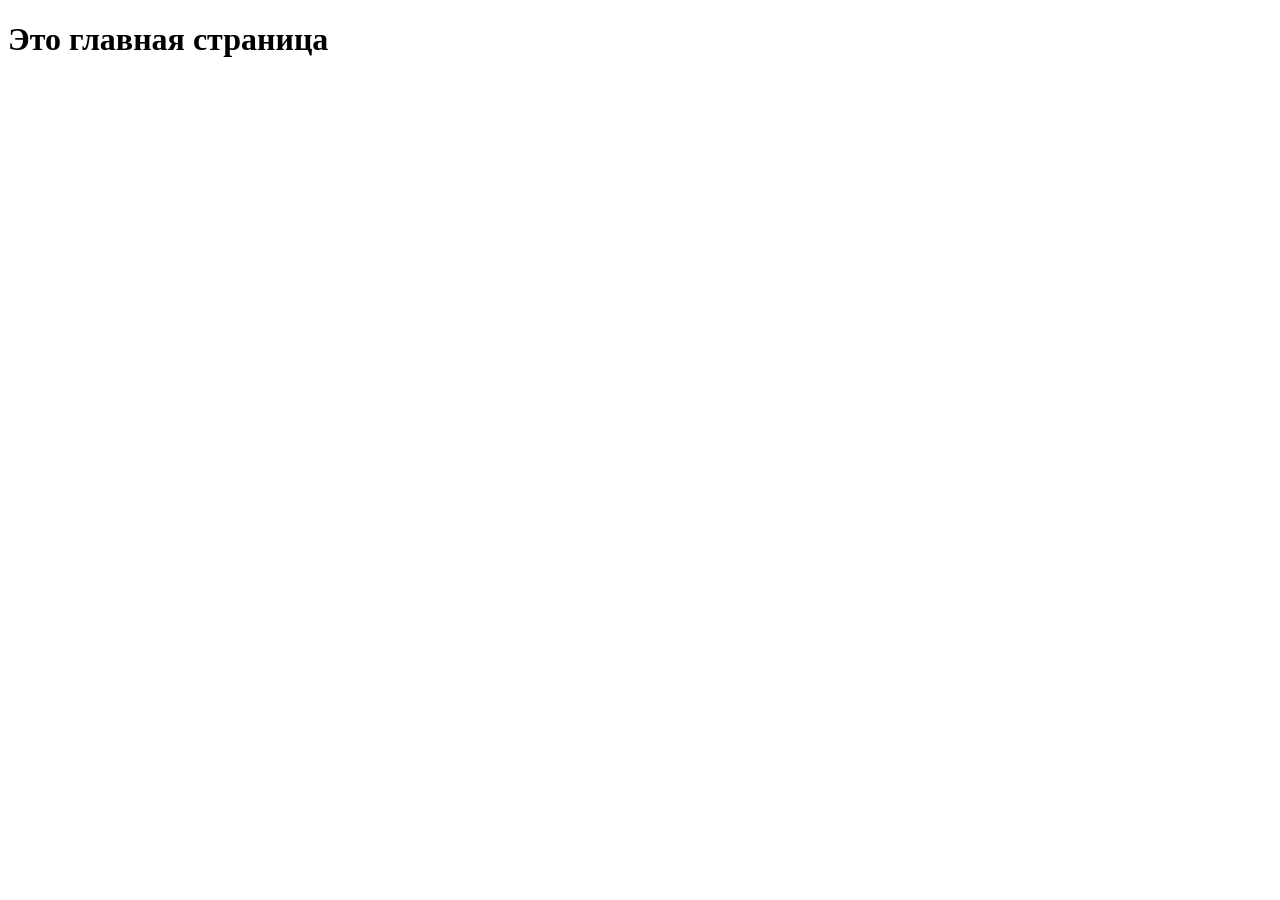
<file: index.html>
<!doctype html>
<html lang="en">
<head>
    <meta charset="UTF-8">
    <meta name="viewport"
          content="width=device-width, user-scalable=no, initial-scale=1.0, maximum-scale=1.0, minimum-scale=1.0">
    <meta http-equiv="X-UA-Compatible" content="ie=edge">
    <title>Главная страница</title>
</head>
<body>
    <h1>Это главная страница</h1>
</body>
</html>
</file>
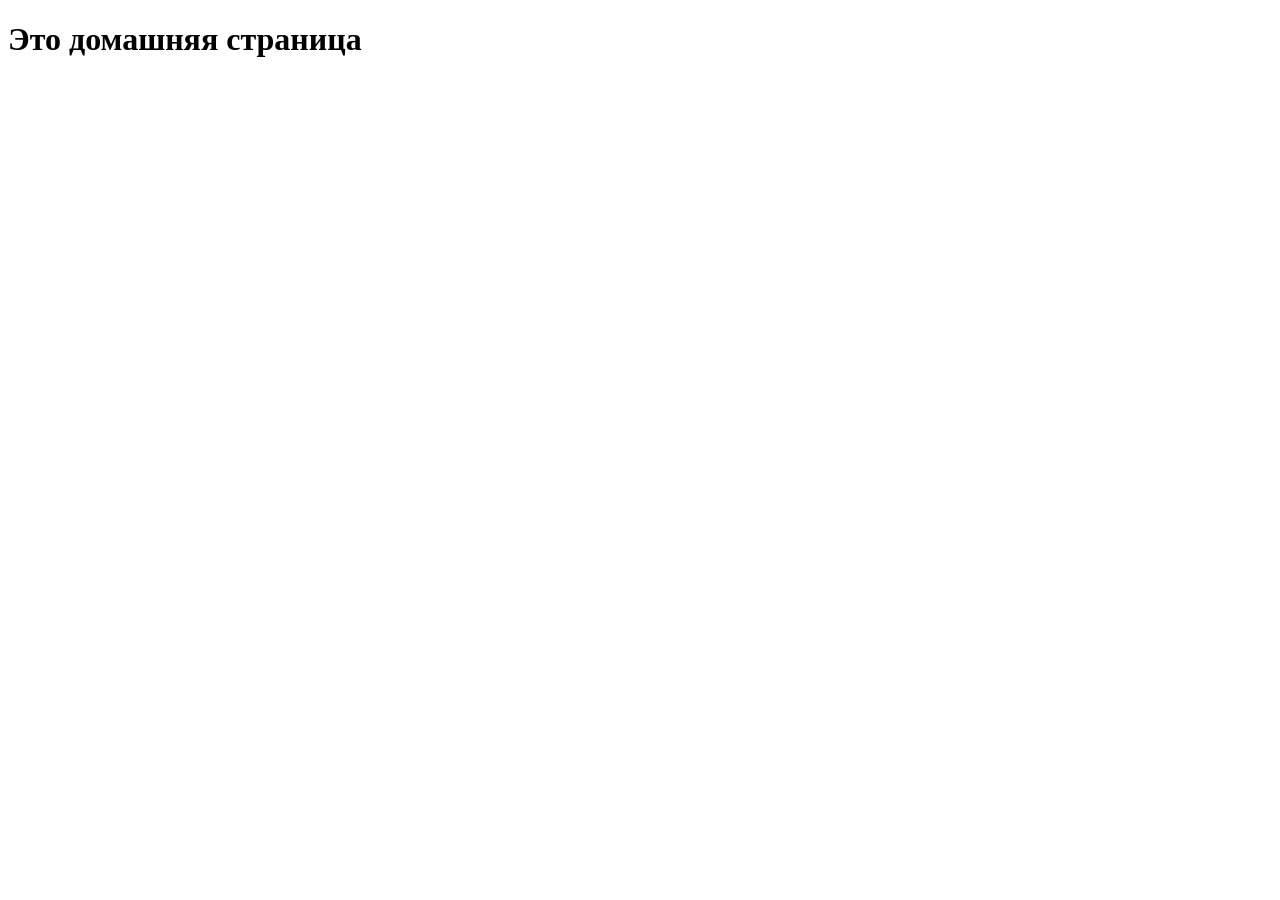
<file: home.html>
<!doctype html>
<html lang="en">
<head>
    <meta charset="UTF-8">
    <meta name="viewport"
          content="width=device-width, user-scalable=no, initial-scale=1.0, maximum-scale=1.0, minimum-scale=1.0">
    <meta http-equiv="X-UA-Compatible" content="ie=edge">
    <title>Домашняя страница</title>
</head>
<body>
    <h1>Это домашняя страница</h1>
</body>
</html>
</file>
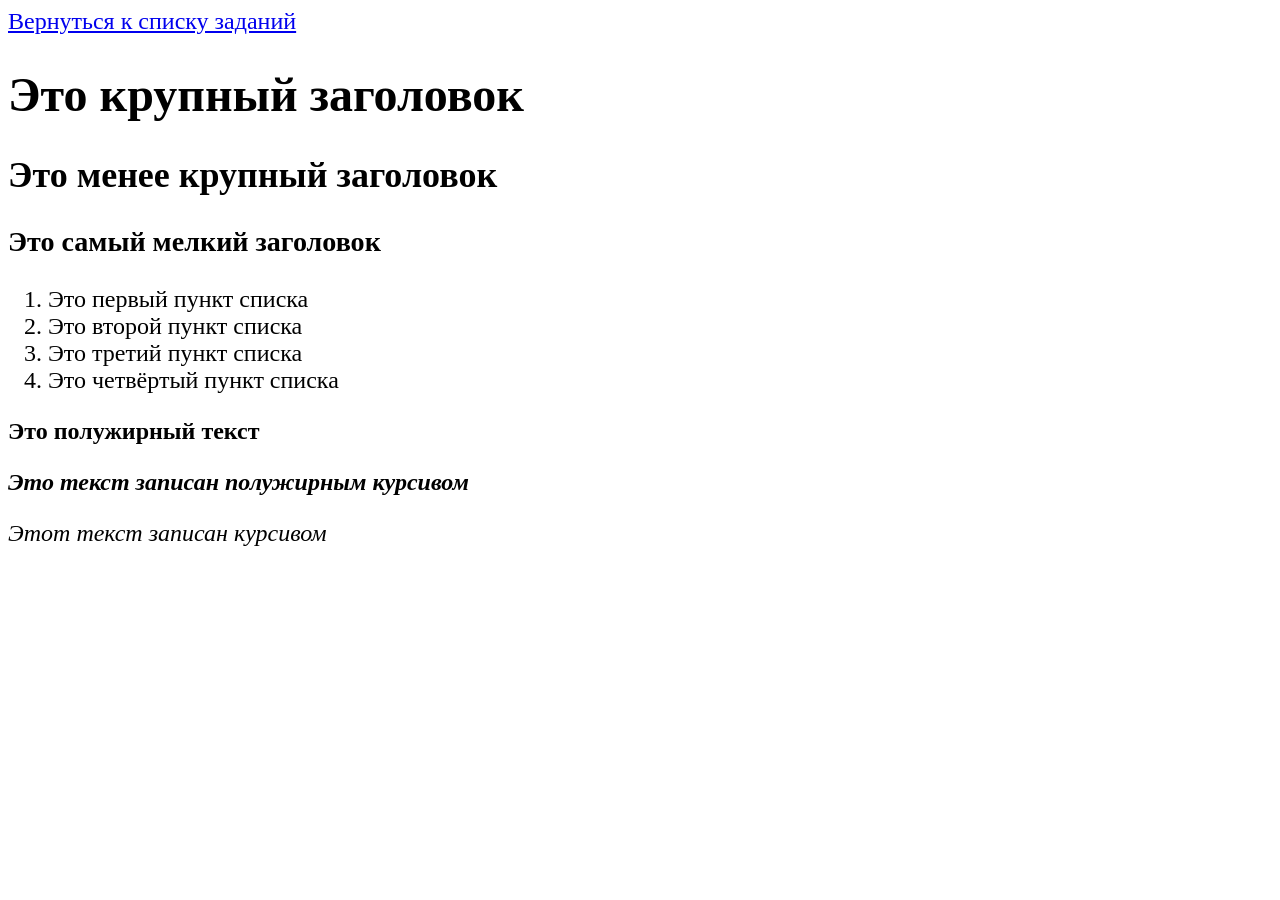
<file: HTML_EXAMPLE/task1.html>
<!DOCTYPE html>
<!-- saved from url=(0060)https://raptor-mvk.github.io/qa-html-css-homework/task1.html -->
<html>
<head>
    <meta http-equiv="Content-Type" content="text/html; charset=UTF-8">
    
    <title>Задание №1</title>
    <link rel="stylesheet" href="styles1.css">
</head>
<body>
    <a href="https://raptor-mvk.github.io/qa-html-css-homework/task_main.html">Вернуться к списку заданий</a>
    <h1>Это крупный заголовок</h1>
    <h2>Это менее крупный заголовок</h2>
    <h3>Это самый мелкий заголовок</h3>
    <ol>
        <li>Это первый пункт списка</li>
        <li>Это второй пункт списка</li>
        <li>Это третий пункт списка</li>
        <li>Это четвёртый пункт списка</li>
    </ol>
<b>
    <p>Это полужирный текст</p>
    <p><i>Это текст записан полужирным курсивом</i></p>
</b>
<p><i>Этот текст записан курсивом</i></p>

</body>
</html>
</file>
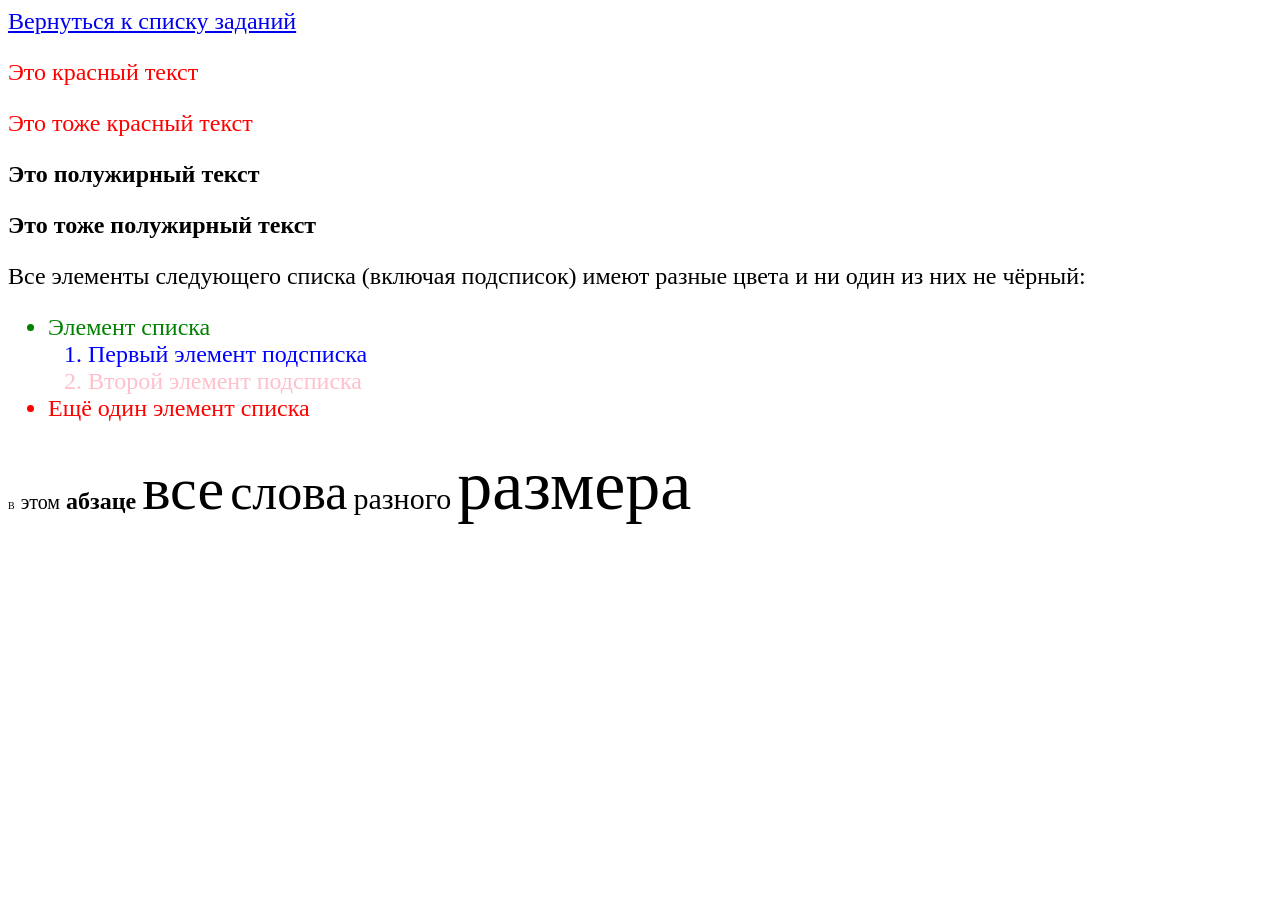
<file: HTML_EXAMPLE/task2.html>
<!DOCTYPE html>
<!-- saved from url=(0060)https://raptor-mvk.github.io/qa-html-css-homework/task2.html -->
<html>
<head>
    <meta http-equiv="Content-Type" content="text/html; charset=UTF-8">
    <title>Задание №2</title>
    <link rel="stylesheet" href="styles2.css">
</head>
<body>
    <a href="https://raptor-mvk.github.io/qa-html-css-homework/task_main.html">Вернуться к списку заданий</a>
    <p class="red">Это красный текст</p>
    <p class="red">Это тоже красный текст</p>
    <p class="bold">Это полужирный текст</p>
    <p class="bold">Это тоже полужирный текст</p>
    <p>Все элементы следующего списка (включая подсписок) имеют разные цвета и ни один из них не чёрный:</p>
    <ul>
        <li class="green">Элемент списка</li>
            <ol>
                <li class="blue">Первый элемент подсписка</li>
                <li class="pink">Второй элемент подсписка</li>
            </ol>
        <li class="red">Ещё один элемент списка</li>
    </ul>
    <p>
        <span class="xxsmall">В</span> <span class="xsmall">этом</span>
        <b class="medium">абзаце</b> <span class="xlarge">все</span> <span class="large">слова</span>
        <span class="small">разного</span> <span class="xxlarge">размера</span>
    </p>

</body>
</html>
</file>
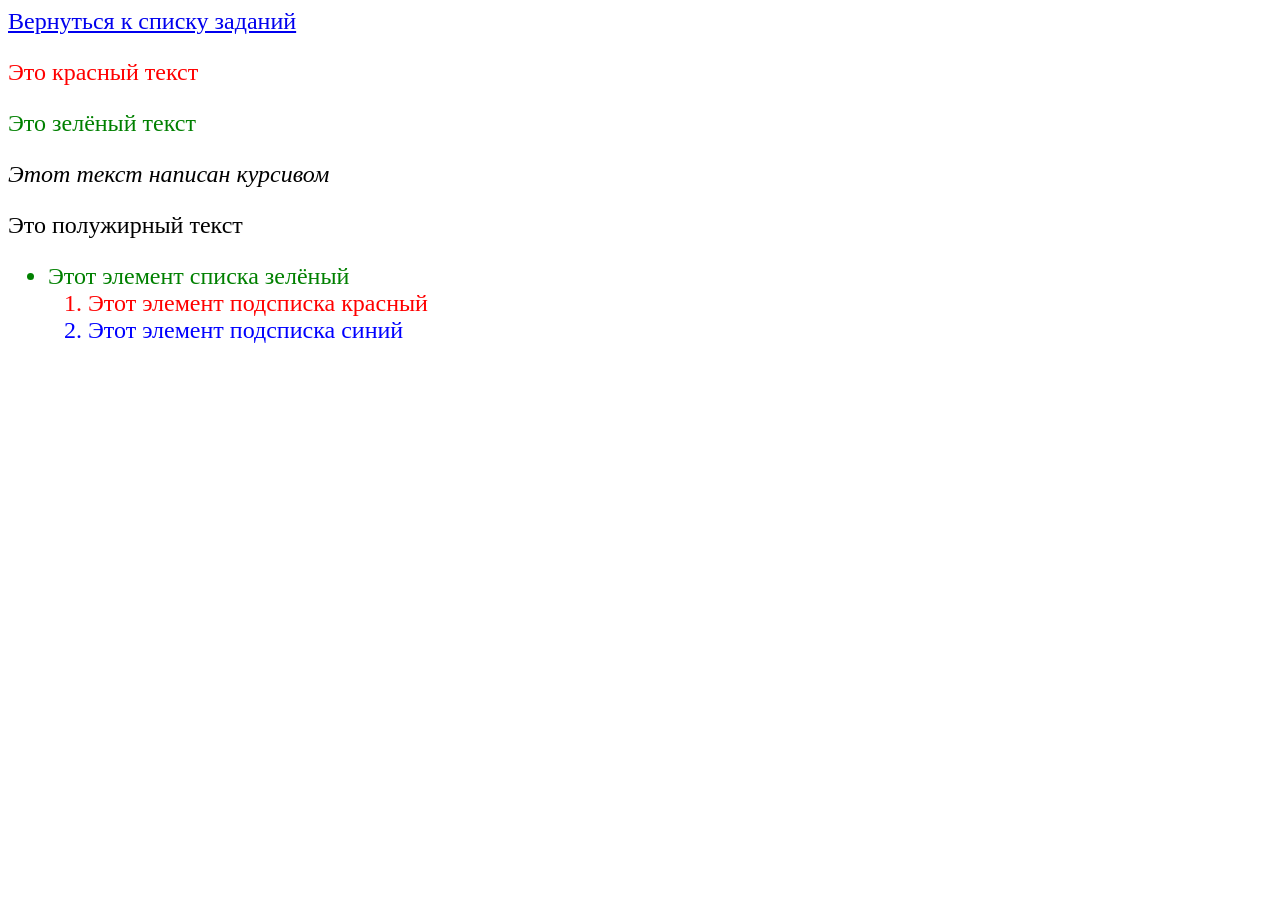
<file: HTML_EXAMPLE/task3.html>
<!DOCTYPE html>
<!-- saved from url=(0060)https://raptor-mvk.github.io/qa-html-css-homework/task3.html -->
<html>
<head>
    <meta http-equiv="Content-Type" content="text/html; charset=UTF-8">
    
    <title>Задание №3*</title>
    <link rel="stylesheet" href="styles3.css">
</head>
<body>
<a href="https://raptor-mvk.github.io/qa-html-css-homework/task_main.html">Вернуться к списку заданий</a>
<p class="red">Это красный текст</p>
<p class="green">Это зелёный текст</p>
<p class="italic">Этот текст написан курсивом</p>
<p class="bold">Это полужирный текст</p>
<ul>
    <li class="green">Этот элемент списка зелёный</li>
    <ol>
        <li class="red">Этот элемент подсписка красный</li>
        <li class="blue">Этот элемент подсписка синий</li>
    </ol>
</ul>
</body>
</html>
</file>
<file: HTML_EXAMPLE/styles1.css>
﻿body {
    font-size: 24px;
}
span.red {
    color: red;
}
span.green {
    color: green;
}
</file>
<file: HTML_EXAMPLE/styles2.css>
﻿body {
    font-size: 24px;
}
p.green {
    color: green;
}
p.red {
    color: red;
}
p.italic {
    font-style: italic;
}
p.bold {
    font-weight: bold;
}
li.green {
    color: green;
}
li.red {
    color: red;
}
li.blue {
    color: blue;
}
li.pink {
    color: pink;
}
span.xxsmall {
    font-size: 10px;
}
span.xsmall {
    font-size: 20px;
}
span.small {
    font-size: 30px;
}
span.medium {
    font-size: 40px;
}
span.large {
    font-size: 50px;
}
span.xlarge {
    font-size: 60px;
}
span.xxlarge {
    font-size: 70px;
}
</file>
<file: HTML_EXAMPLE/styles3.css>
﻿body {
    font-size: 24px;
}
.green {
    color: green;
}
.red {
    color: red;
}
.blue {
    color: blue;
}
li.green {
    color: green;
}
li.red {
    color: red;
}
li.blue {
    color: blue;
}
ul ol li.red {
    color: red;
}
ul ol li.green {
    color: green;
}
ul ol li.blue {
    color: blue;
}
p.italic {
    font-style: italic;
}
p.bold {
    font-style: bold;
}
</file>
